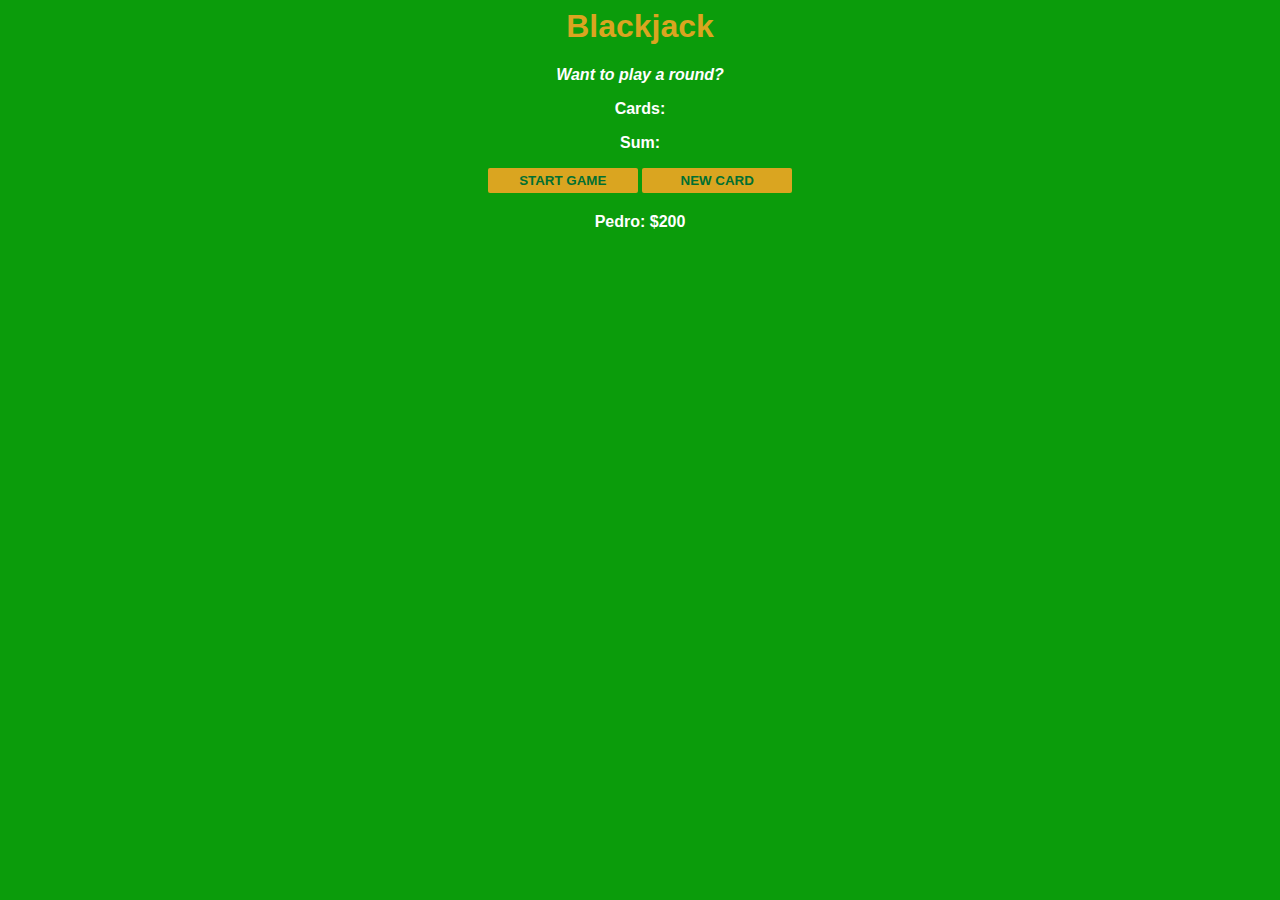
<file: blackjack-game/index.html>
<html>
    <head>
        <link rel="stylesheet" href="style.css">
    </head>
    <body>
        <h1>Blackjack</h1>
        <p id="message-el">Want to play a round?</p>
        <p id="cards-el">Cards:</p>
        <p id="sum-el">Sum:</p>
        <button onclick="startGame()">START GAME</button>
        <button onclick="newCard()">NEW CARD</button>
        <p id="player-el"></p>
        <script src="index.js"></script>
    </body>
</html>
</file>
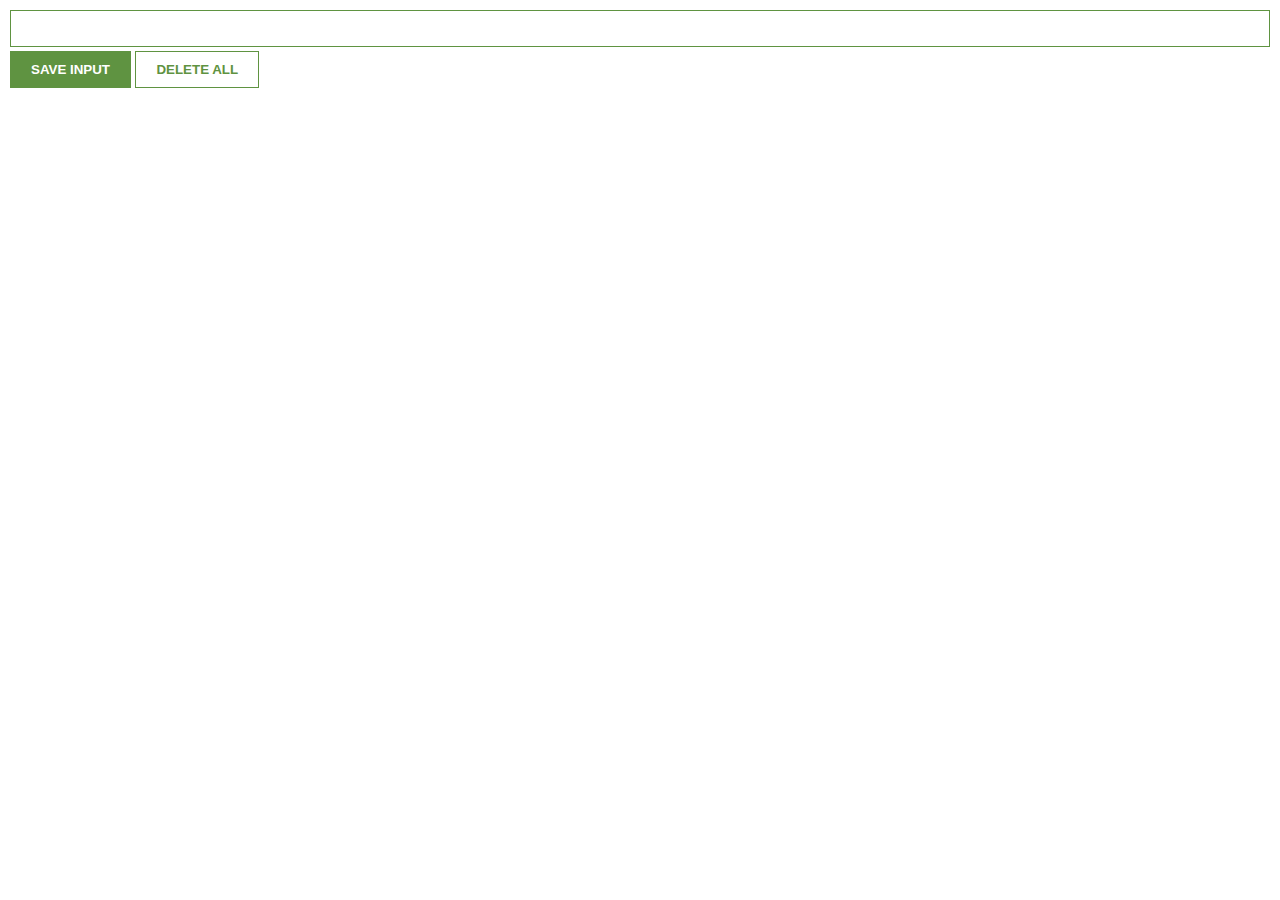
<file: chrome-extension/index.html>
<html>
    <head>
        <link rel="stylesheet" href="style.css">
    </head>
    <body>
        <input type="text" id="input-el">
        <button id="input-btn">SAVE INPUT</button>
        <button id="delete-btn">DELETE ALL</button>
        <ul id="ul-el"></ul>
        <script src="index.js"></script>
    </body>
</html>
</file>
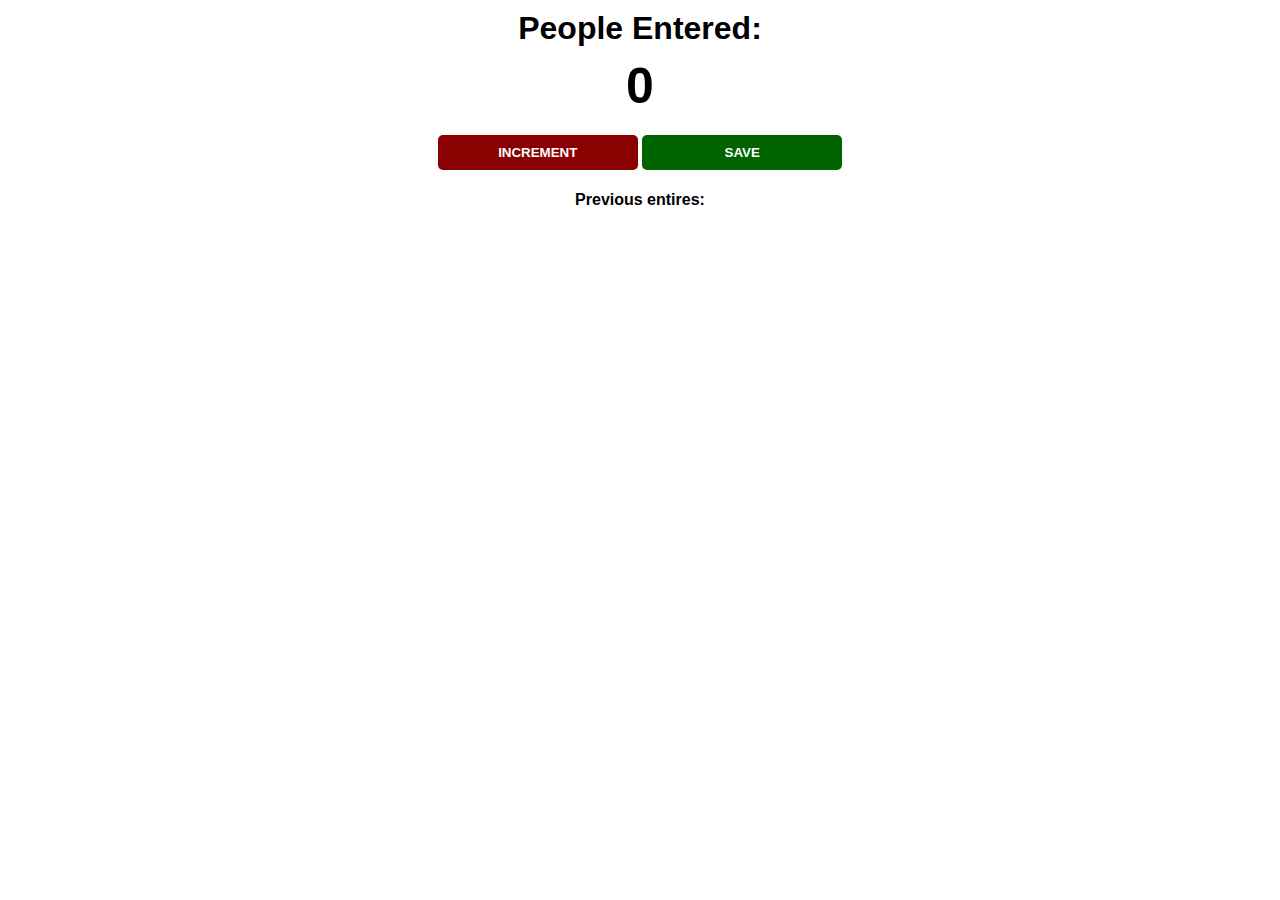
<file: contador-trem/index.html>
<!DOCTYPE html>
<html lang="en">
    <head>
        <meta charset="UTF-8">
        <meta http-equiv="X-UA-Compatible" content="IE=edge">
        <meta name="viewport" content="width=device-width, initial-scale=1.0">
        <link rel="stylesheet" href="style.css">
        <title>Teste</title>
    </head>
    <body>
        <h1>People Entered:</h1>
        <h2 id="count-el">0</h2>
        <button id="increment-btn" onclick="increment()">INCREMENT</button>
        <button id="save-btn" onclick="save()">SAVE</button>
        <p id="save-el">Previous entires: </p>
        <script src="index.js"></script>   
    </body>
</html>
</file>
<file: blackjack-game/style.css>
body {
    font-family: 'Trebuchet MS', 'Lucida Sans Unicode', 'Lucida Grande', 'Lucida Sans', Arial, sans-serif;
    background-color: rgb(11, 156, 11) ;
    text-align: center;
    color: white;
    font-weight: bold;
}

h1 {
    color: goldenrod;
}

#message-el {
    font-style: italic;
}

button {
    color: #016f32;
    width: 150px;
    background: goldenrod;
    padding-top: 5px;
    padding-bottom: 5px;
    font-weight: bold;
    border: none;
    border-radius: 2px ;
    margin-bottom: 4px; 
}
</file>
<file: chrome-extension/style.css>
body {
    margin: 0;
    padding: 10px;
    font-family: Arial, Helvetica, sans-serif;
    min-width: 400px;
}

input {
    width: 100%;
    padding: 10px;
    border: 1px solid #5f9341;
    box-sizing: border-box;
    margin-bottom: 4px;
}

button {
    background: #5f9341;
    color: white;
    padding: 10px 20px;
    border: 1px solid #5f9341;
    font-weight: bold;
    cursor: pointer;
    
}

button:active {
    transform: scale(0.98);
    box-shadow: 3px 2px 22px 1px rgba(0, 0, 0, 0.24);
}

#delete-btn {
    background: white;
    color: #5f9341;
}

ul {
    margin-top: 20px;
    list-style: none;
    padding-left: 0;
}

li { 
    margin-top: 5px;
}

a {
    color: #5f9341;
}
</file>
<file: contador-trem/style.css>
body {
    font-family: -apple-system, BlinkMacSystemFont, 'Segoe UI', Roboto, Oxygen, Ubuntu, Cantarell, 'Open Sans', 'Helvetica Neue', sans-serif;
    font-weight: bold;
    text-align: center;
}

h1 {
    margin-top: 10px;
    margin-bottom: 10px;
}

h2 {
    font-size: 50px;
    margin-top: 0;
    margin-bottom: 20px;
}

button {
    border: none;
    padding-top: 10px;
    padding-bottom: 10px;
    color: white;
    font-weight: bold;
    width: 200px;
    margin-bottom: 5px;
    border-radius: 5px;
}

#increment-btn {
    background: darkred;
}

#save-btn {
    background: darkgreen;
}
</file>
